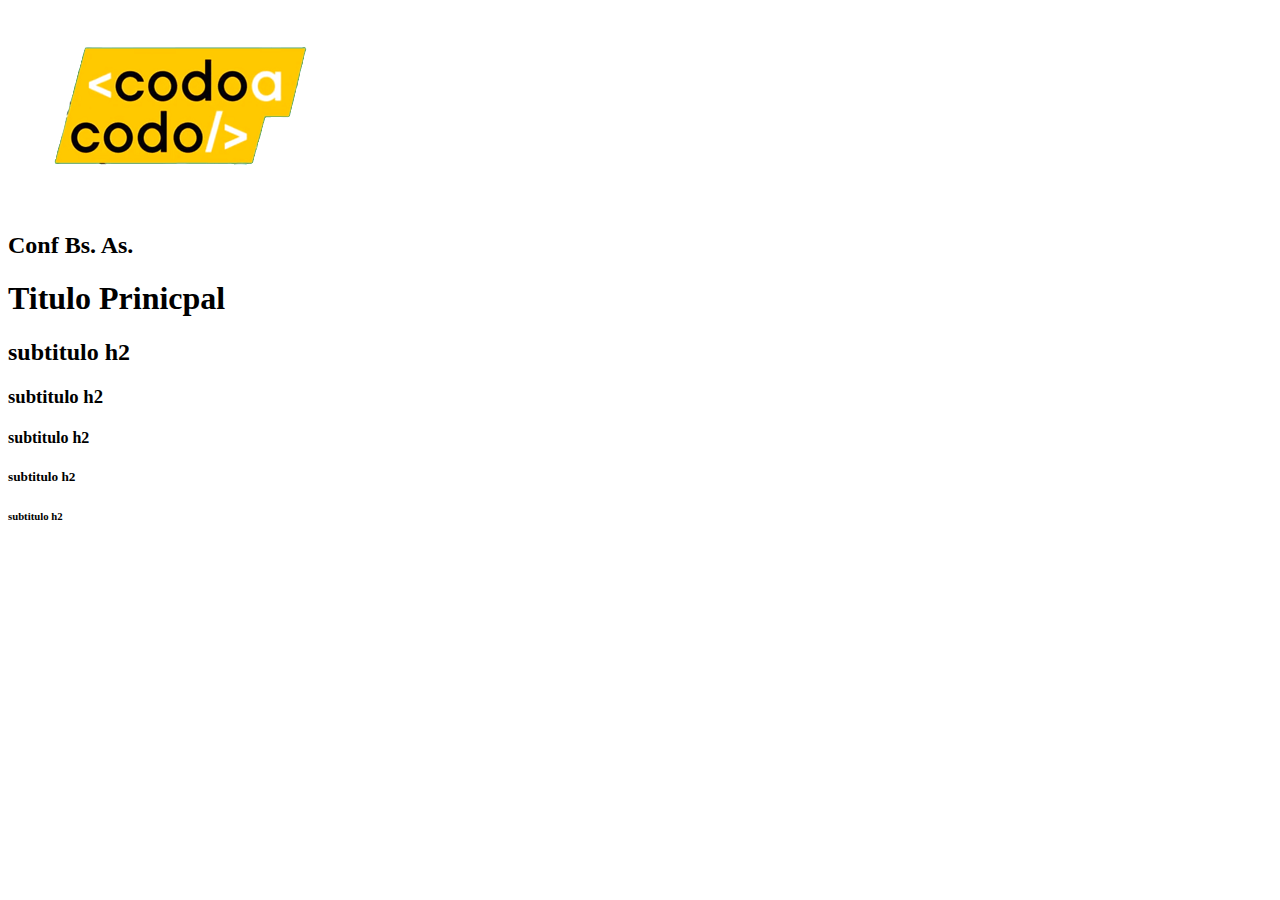
<file: pages/formularioorador.html>
<!DOCTYPE html>
<html lang="es">
<head>
    <meta charset="UTF-8">
    <meta http-equiv="X-UA-Compatible" content="IE=edge">
    <meta name="viewport" content="width=device-width, initial-scale=1.0">
    <title>Conviertete en Orador</title>
</head>
<body>
    <header>
        <div>
            <!--rutas absolutas y rutas relativas -->
            <img src="../assets/img/codoacodo.png" alt="Logo de codo a codo">
            <h2>Conf Bs. As.</h2>
        </div>
        
        <nav>

        </nav>
    </header>
    <main>
        <h1>Titulo Prinicpal</h1>
        <h2>subtitulo h2</h2>
        <h3>subtitulo h2</h3>
        <h4>subtitulo h2</h4>
        <h5>subtitulo h2</h5>
        <h6>subtitulo h2</h6>
        
    </main>
    <footer>
        
    </footer>
</body>
</html>
</file>
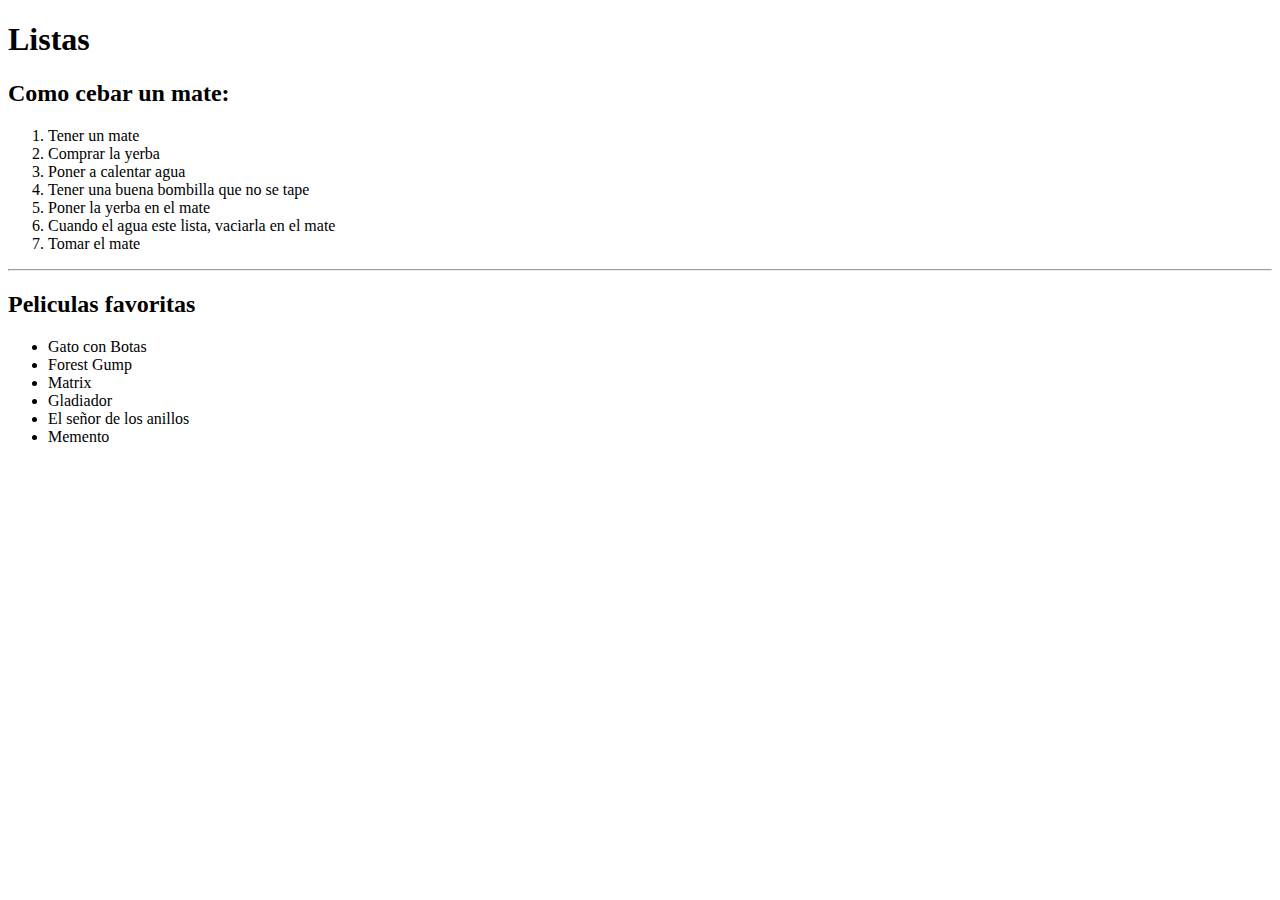
<file: pages/listas.html>
<!DOCTYPE html>
<html lang="es">
    <head>
        <meta charset="UTF-8">
        <meta http-equiv="X-UA-Compatible" content="IE=edge">
        <meta name="viewport" content="width=device-width, initial-scale=1.0">
        <title>Listas html</title>
    </head>
    <body>
        <!--Listas ordenadas un mate-->
        <h1>Listas</h1>

        <h2>Como cebar un mate:</h2>
        <ol>
            <li>Tener un mate</li>
            <li>Comprar la yerba</li>
            <li>Poner a calentar agua</li>
            <li>Tener una buena bombilla que no se tape</li>
            <li>Poner la yerba en el mate</li>
            <li>Cuando el agua este lista, vaciarla en el mate</li>
            <li>Tomar el mate</li>
        </ol>
        <hr>
        <h2>Peliculas favoritas</h2>
        <ul>
            <li>Gato con Botas</li>
            <li>Forest Gump</li>
            <li>Matrix</li>
            <li>Gladiador</li>
            <li>El señor de los anillos</li>
            <li>Memento</li>
        </ul>
    </body>
</html>
</file>
